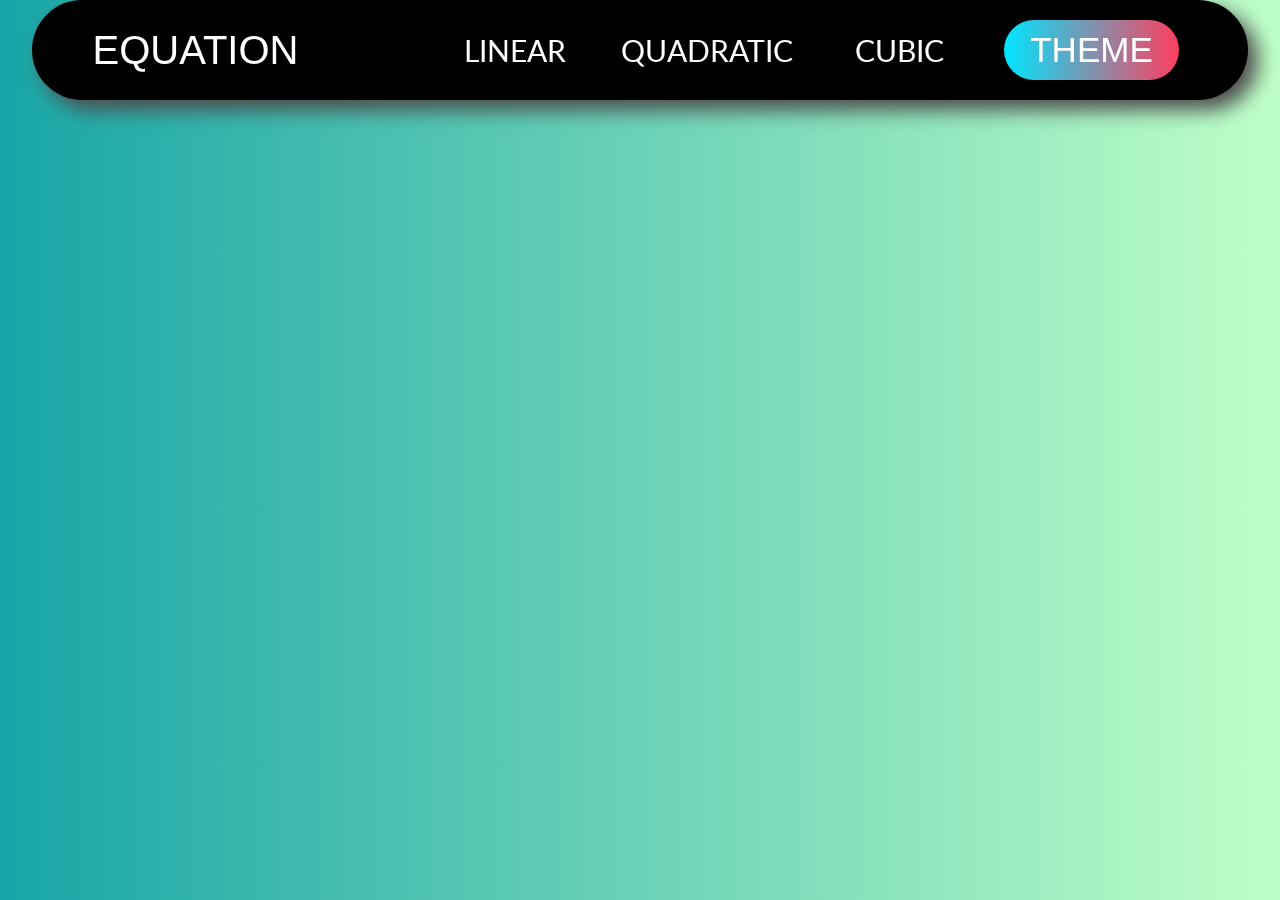
<file: index.html>
<!DOCTYPE html>
<html lang="en">
<head>
<style>
        @import url('https://fonts.googleapis.com/css2?family=Lato:ital,wght@0,100;0,300;0,400;0,700;0,900;1,100;1,300;1,400;1,700;1,900&display=swap');
        </style>
    <meta charset="UTF-8">
    <meta name="viewport" content="width=device-width, initial-scale=1.0">
    <link rel="shortcut icon" href="./maths logo.jpg" type="image/x-icon">
    <title>equations solver</title>
    <link rel="stylesheet" href="equation.css">
</head>
<body>
    <nav> 
       <span id="logo">EQUATION</span>
        <div id="navigator">
            <button id="linear" class="eqt">LINEAR</button>
            <button id="quad" class="eqt">QUADRATIC</button>
            <button id="cubic" class="eqt">CUBIC</button>
            <button id="theme">THEME</button>
        </div>
    </nav>
</body>
<script src="equation.js"></script> 
</html>
</file>
<file: equation.css>
* {
    margin: 0px;
    padding: 0px;
}

body {
    background-image: linear-gradient(to right, #18A5A7, #BFFFC7);
    background-size: cover;
    background-position: center bottom;
    background-attachment: fixed;
    height: 100vh;
    width: 100vw;
}

nav {
    width: 95vw;
    height: 100px;
    display: flex;
    margin:auto;
    justify-content: space-around;
    align-items: center;
    background-color: black;
    border-radius: 150px;
    filter: drop-shadow(10px 10px 10px rgb(77, 77, 77));
    filter: drop-shadow();

}

button {
    border: none;
    width: 175px;
    border-radius: 250px;
    background-color: black;
    color: white;
    font-family: "Lato", sans-serif;
    font-weight: 500px;
    font-style: normal;
    font-size: 30px;
    height: 60px;
    margin: auto;
}

#logo {
    color: white;
    font-size: 40px;
    font-family: 'Franklin Gothic Medium', 'Arial Narrow', Arial, sans-serif;
    cursor: default;
}

#navigator {
    display: flex;
    justify-content: space-around;
    width: 60vw;
}

#theme {
    border-radius: 250px;
    background: linear-gradient(to right, rgb(0, 229, 255), rgb(255, 63, 95));
    border: none;
    font-size: 35px;
    font-family: 'Franklin Gothic Medium', 'Arial Narrow', Arial, sans-serif;
}

#theme:hover {
    color: black;
}

form {
    display: flex;
    flex-direction: column;
    justify-content: space-evenly;
    align-items: center;
    text-align: center;
    height: 500px;
    width: 600px;
    margin: 10vh auto;
    border-radius: 25px;
    background-color: rgb(255, 255, 255);
    filter: drop-shadow(10px 20px 25px rgb(26, 26, 26));
}

.equation {
    width: 50vw;
    height: 100px;
    display: flex;
    justify-content: center;
    align-items: center;
    flex-wrap: wrap;
}

button:hover {
    color: rgb(199, 199, 199);
}

input {
    width: 6vw;
    height: 35px;
    text-align: center;
    border-radius: 35px;
    border: none;
    font-size: 30px;
    font-family: 'Franklin Gothic Medium', 'Arial Narrow', Arial, sans-serif;
    cursor: default;
    background-color: rgb(207, 207, 207);
}

input:focus {
    outline: none;
}

input[type="number"]::-webkit-outer-spin-button,
input[type="number"]::-webkit-inner-spin-button {
    -webkit-appearance: none;
    margin: 0;
}


label {
    color: rgb(0, 0, 0);
    font-size: 35px;
    font-family: 'Franklin Gothic Medium', 'Arial Narrow', Arial, sans-serif;
    cursor: default;
}

#solve {
    height: 10vh;
    width: 25vw;
    font-size: 6vh;
    margin: 0;
    font-family: 'Franklin Gothic Medium', 'Arial Narrow', Arial, sans-serif;
    background-color: rgb(0, 156, 94);
}

#solve:hover {
    background-color: rgb(0, 140, 84);
    color: black;
}

#answer {
    font-size: 6vh;
    font-family: 'Franklin Gothic Medium', 'Arial Narrow', Arial, sans-serif;
}

h5 {
    font-family: "Lato", sans-serif;
    font-weight: 500px;
    font-style: normal;
    font-size: 4vh;
}

@media only screen and (orientation: portrait) {
    nav {
        width: 95vw;
        height: 70px;
        justify-content: space-around;
    }

    #logo {
        font-size: 15px;
        width: 80px;
    }

    button {
        font-size: 10px;
        height: 30px;
    }

    #theme {
        font-size: 15px;
    }

    #navigator {
        justify-content: space-between;
        width: 65vw;
    }

    label {
        font-size: 35px;
    }

    input {
        height: 35px;
        font-size: 30px;
    }

    form {
        height: 450px;
        width: 300px;
    }

    #solve {
        height: 80px;
        width: 250px;
        font-size: 5vh;
    }

}
</file>
